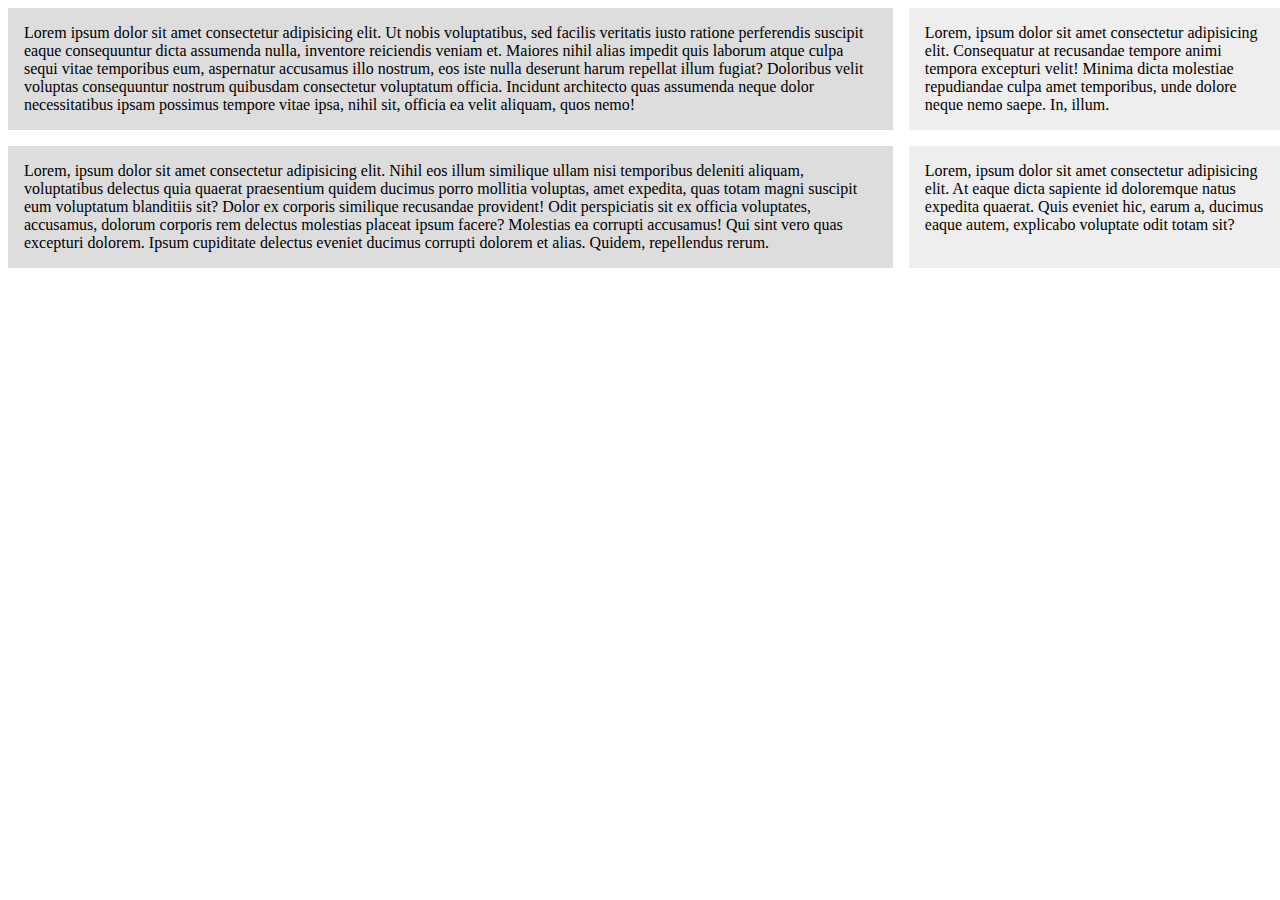
<file: index.html>
<!DOCTYPE html>
<html lang="en">

<head>
  <meta charset="UTF-8">
  <meta name="viewport" content="width=device-width, initial-scale=1.0">
  <meta http-equiv="X-UA-Compatible" content="ie=edge">
  <title>CSS Grid</title>
  <link rel="stylesheet" href="src/css/styles.css">
</head>

<body>
  <div class="grid">
    <div>
      Lorem ipsum dolor sit amet consectetur adipisicing elit. Ut nobis voluptatibus, sed facilis veritatis iusto
      ratione perferendis suscipit eaque consequuntur dicta assumenda nulla, inventore reiciendis veniam et. Maiores
      nihil alias impedit quis laborum atque culpa sequi vitae temporibus eum, aspernatur accusamus illo nostrum, eos
      iste nulla deserunt harum repellat illum fugiat? Doloribus velit voluptas consequuntur nostrum quibusdam
      consectetur voluptatum officia. Incidunt architecto quas assumenda neque dolor necessitatibus ipsam possimus
      tempore vitae ipsa, nihil sit, officia ea velit aliquam, quos nemo!
    </div>
    <div>Lorem, ipsum dolor sit amet consectetur adipisicing elit. Consequatur at recusandae tempore animi tempora
      excepturi velit! Minima dicta molestiae repudiandae culpa amet temporibus, unde dolore neque nemo saepe. In,
      illum.
    </div>
    <div>
      Lorem, ipsum dolor sit amet consectetur adipisicing elit. Nihil eos illum similique ullam nisi temporibus
      deleniti aliquam, voluptatibus delectus quia quaerat praesentium quidem ducimus porro mollitia voluptas, amet
      expedita, quas totam magni suscipit eum voluptatum blanditiis sit? Dolor ex corporis similique recusandae
      provident! Odit perspiciatis sit ex officia voluptates, accusamus, dolorum corporis rem delectus molestias
      placeat ipsum facere? Molestias ea corrupti accusamus! Qui sint vero quas excepturi dolorem. Ipsum cupiditate
      delectus eveniet ducimus corrupti dolorem et alias. Quidem, repellendus rerum.
    </div>
    <div>Lorem, ipsum dolor sit amet consectetur adipisicing elit. At eaque dicta sapiente id doloremque natus
      expedita quaerat. Quis eveniet hic, earum a, ducimus eaque autem, explicabo voluptate odit totam sit?
    </div>
  </div>
</body>

</html>
</file>
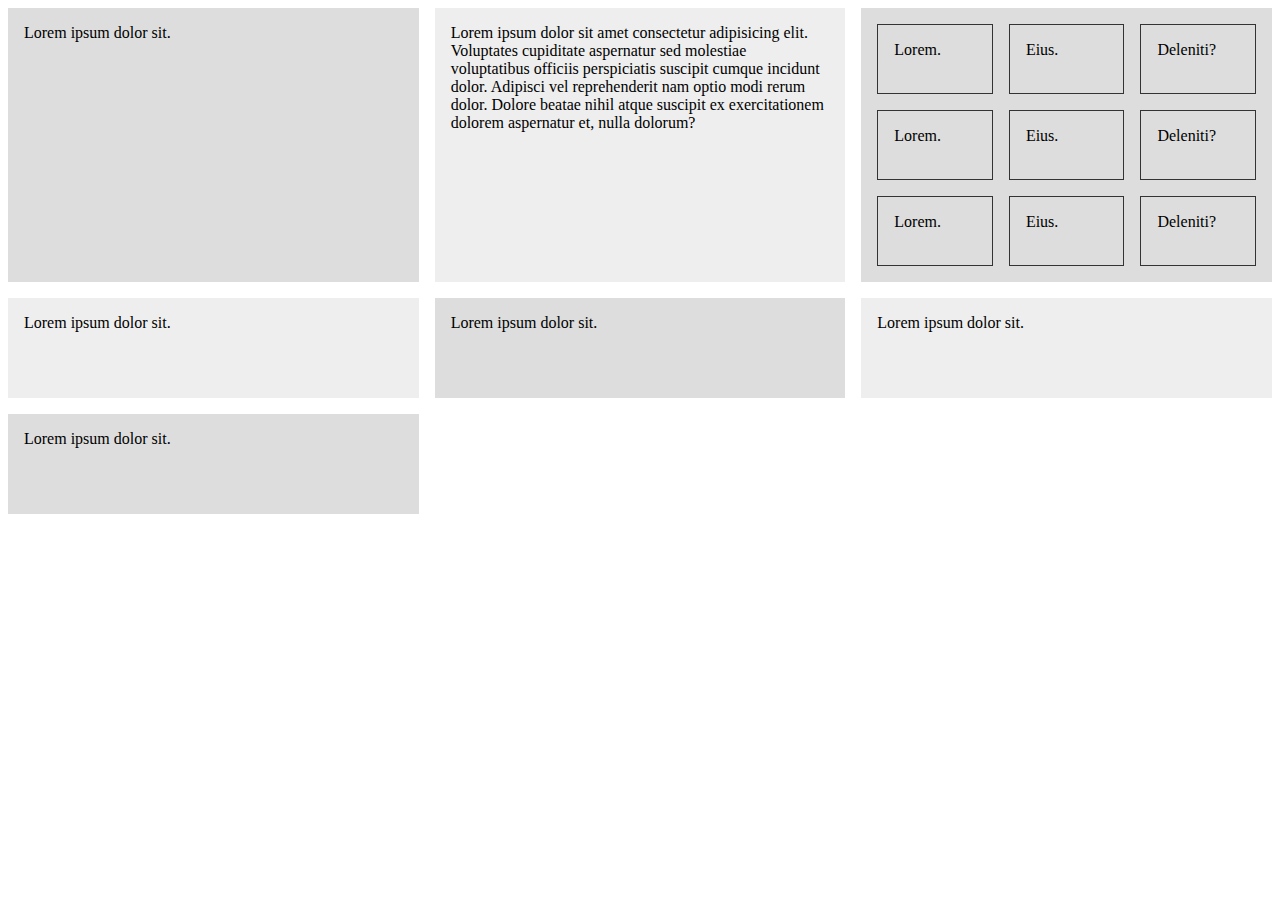
<file: index2.html>
<!DOCTYPE html>
<html lang="en">

<head>
  <meta charset="UTF-8">
  <meta name="viewport" content="width=device-width, initial-scale=1.0">
  <meta http-equiv="X-UA-Compatible" content="ie=edge">
  <title>CSS Grid</title>
  <link rel="stylesheet" href="src/css/styles2.css">
</head>

<body>
  <div class="grid">
    <div>Lorem ipsum dolor sit.</div>
    <div>Lorem ipsum dolor sit amet consectetur adipisicing elit. Voluptates cupiditate aspernatur sed molestiae
      voluptatibus officiis perspiciatis suscipit cumque incidunt dolor. Adipisci vel reprehenderit nam optio modi
      rerum dolor. Dolore beatae nihil atque suscipit ex exercitationem dolorem aspernatur et, nulla dolorum?</div>
    <div class="nested">
      <div>Lorem.</div>
      <div>Eius.</div>
      <div>Deleniti?</div>
      <div>Lorem.</div>
      <div>Eius.</div>
      <div>Deleniti?</div>
      <div>Lorem.</div>
      <div>Eius.</div>
      <div>Deleniti?</div>
    </div>
    <div>Lorem ipsum dolor sit.</div>
    <div>Lorem ipsum dolor sit.</div>
    <div>Lorem ipsum dolor sit.</div>
    <div>Lorem ipsum dolor sit.</div>
  </div>
</body>

</html>
</file>
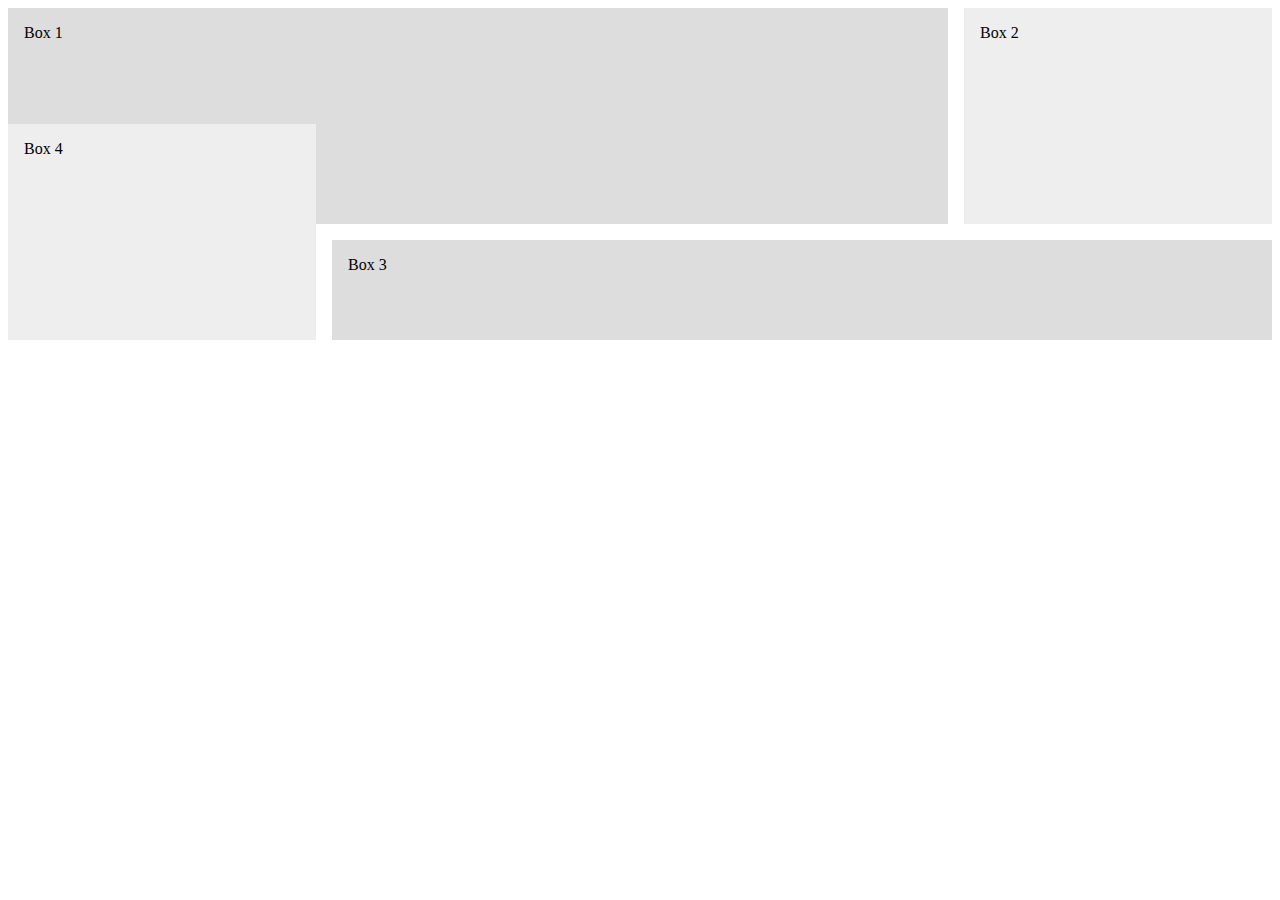
<file: index3.html>
<!DOCTYPE html>
<html lang="en">

<head>
  <meta charset="UTF-8">
  <meta name="viewport" content="width=device-width, initial-scale=1.0">
  <meta http-equiv="X-UA-Compatible" content="ie=edge">
  <title>CSS Grid</title>
  <link rel="stylesheet" href="src/css/styles3.css">
</head>

<body>
  <div class="grid">
    <div class="box box1">Box 1</div>
    <div class="box box2">Box 2</div>
    <div class="box box3">Box 3</div>
    <div class="box box4">Box 4</div>
  </div>
</body>

</html>
</file>
<file: src/css/styles.css>
.grid {
  display: grid;
  grid-template-columns: 70% 30%;
  grid-gap: 1em;
  /* grid-column-gap: 1em;
  grid-row-gap: 1em; */
  /* grid-template-columns: 40% 30% 30%; */
}

.grid > div {
  background-color: #eee;
  padding: 1em;
}

.grid > div:nth-child(odd) {
  background-color: #ddd;
}
</file>
<file: src/css/styles2.css>
.grid {
  display: grid;
  /* Recommend using fr over % or px */
  /* grid-template-columns: 1fr 2fr 1fr; */
  grid-template-columns: repeat(3, 1fr);
  grid-gap: 1em;
  /* grid-auto-rows: 100px; */
  grid-auto-rows: minmax(100px, auto);
}

.grid > div {
  background-color: #eee;
  padding: 1em;
}

.grid > div:nth-child(odd) {
  background-color: #ddd;
}

.nested {
  display: grid;
  grid-template-columns: repeat(3, 1fr);
  grid-auto-rows: 70px;
  grid-gap: 1em;
}

.nested > div {
  border: #333 1px solid;
  padding: 1em;
}
</file>
<file: src/css/styles3.css>
.grid {
  display: grid;
  grid-template-columns: 1fr 2fr 1fr;
  grid-auto-rows: minmax(100px, auto);
  grid-gap: 1em;
  /* justify-items: start; */
  /* align-items: start; */
}

.grid > div {
  background-color: #eee;
  padding: 1em;
}

.grid > div:nth-child(odd) {
  background-color: #ddd;
}

.box1 {
  /* align-self: start; */
  grid-column: 1/3;
  grid-row: 1/3;
}

.box2 {
  /* align-self: end; */
  grid-column: 3;
  grid-row: 1/3;
}

.box3 {
  /* justify-self: end; */
  grid-column: 2/4;
  grid-row: 3;
}

.box4 {
  grid-column: 1;
  grid-row: 2/4;
}
</file>
